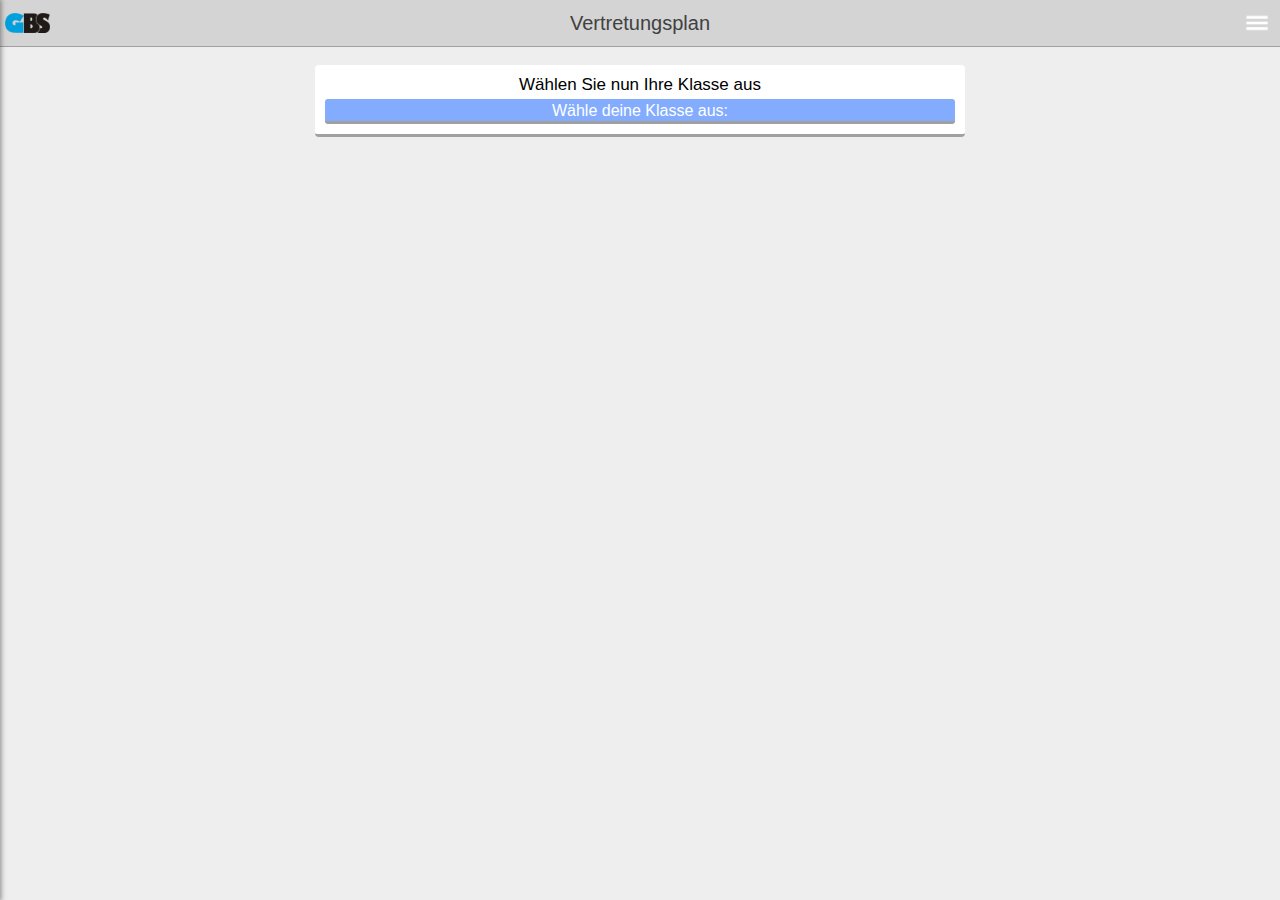
<file: index.html>
<!DOCTYPE html>
<html>
    <head>
        <title>db</title>
        <meta charset="UTF-8">
        <meta name="viewport" content="width=device-width, initial-scale=1.0, maximum-scale=1.0, user-scalable=no">
        <link rel="stylesheet" href="css/index.css" type="text/css">
        <script type="text/javascript" src="./js/libs/jquery/jquery-2.1.3.min.js"></script>

        <script type="text/javascript">
            function SlideMenu(){
                nav = document.getElementsByClassName("menu-container")[0];
                overlay = document.getElementsByClassName("overlay")[0];
                menubtn = document.getElementById("menutbtn");
                if(nav.style.marginLeft === "-300px") {
                    overlay.style.display = "block";
                    overlay.style.opacity = "0.5";
                    overlay.style.filter = "alpha(opacity=0.5)";
                    nav.style.marginLeft = "0";
                    
                    
                } 
                else {
                    overlay.style.opacity = "0";
                    overlay.style.filter = "alpha(opacity=0)";
                    overlay.style.display = "none";
                    nav.style.marginLeft = "-300px";
                    
                }
            }
            
            $(document).ready(function(){ 
                document.getElementsByClassName("menu-container")[0].style.marginLeft = "-300px";
                $('#wrapper').load('vertretungsplan.html');
                document.getElementById("title").innerHTML = "<p id='p-title'>vertretungsplan</p>";
		$('.nav .nav-item').click(function(e){
                    e.preventDefault();
                    var title = document.getElementById("title");
                    overlay.style.opacity = "0";
                    overlay.style.filter = "alpha(opacity=0)";
                    overlay.style.display = "none";
                    nav.style.marginLeft = "-300px";
                    $("#wrapper").fadeOut(0);
                    var seite = $(this).data('seite'); 
                    seite = seite + '.html'; 
                    $('#wrapper').fadeIn(600);
                    $('#wrapper').load(seite);
                    title.innerHTML = "<p id='p-title'>"+$(this).data('seite')+"</p>";
		});
            });
                
        </script>
    </head>
    <body>
        <header>
            <div class="school-icon-container">
                <img id="school-icon" src="img/gbs.png" alt="..." width="45" height="20">
            </div>
            <div id="title">
            </div>
            <div class="menubtn-container">
                <img onclick="SlideMenu()" id="menubtn" src="img/icon-menu.png" alt="..." width="24" height="24">
            </div>
            
        </header>
        
        <div id="background-div"></div>

        <div id="main">
            <div id="wrapper"></div>
        </div>
        
        <div class="overlay" onclick="SlideMenu()"></div>
        
        <!-- <div class="menu-container" >
            <ul class="nav">
                <li id="menu-banner">
                    <span id="gbs-icon">
                        <img id="school-icon-banner" src="images/gbs.png" alt="..." width="70" height="30">
                    </span>
                    <span id="banner-text">
                        Gewerbliche Berufsbildende Schulen des Landkreises Grafschaft Bentheim
                    </span>
                </li>
                <li>
                    <div id="testing" data-seite="vertretungsplan">
                        <img src="./images/menu-icons/document.png" alt="...">
                        Vertretungsplan
                    </div>
                </li>
                <li>
                    <a data-seite="vertretungsplan" href="#">
                        <img src="./images/menu-icons/document.png" alt="...">
                        Vertretungsplan
                    </a>
                </li>
                <li>
                    <a data-seite="entschuldigung" href="#">
                        <img src="./images/menu-icons/mail.png" alt="...">
                        Entschuldigung
                    </a>
                </li>
                <li>
                    <a data-seite="news" href="#">
                        <img src="./images/menu-icons/news.png" alt="...">
                        News
                    </a>
                </li>
                <li>
                    <a data-seite="kurzmitteilung" href="#">
                        <img src="./images/menu-icons/mitteilung.png" alt="...">
                        Kurzmitteilung
                    </a>
                </li>
                <li>
                    <a data-seite="einstellungen" href="#">
                        <img src="./images/menu-icons/settings.png" alt="...">
                        Einstellungen
                    </a>
                </li>
            </ul>
        </div> -->
        
        <div class="menu-container" >
            <ul class="nav">
                <li id="menu-banner">
                    <span id="gbs-icon">
                        <img id="school-icon-banner" src="img/gbs.png" alt="..." width="70" height="30">
                    </span>
                    <span id="banner-text">
                        Gewerbliche Berufsbildende Schulen des Landkreises Grafschaft Bentheim
                    </span>
                </li>
                <li>
                    <div class="nav-item" data-seite="vertretungsplan">
                        <img src="img/menu-icons/document.png" alt="...">
                        Vertretungsplan
                    </div>
                </li>
                <li>
                    <div class="nav-item" data-seite="entschuldigung">
                        <img src="img/menu-icons/mail.png" alt="...">
                        Entschuldigung
                    </div>
                </li>
                <li>
                    <div class="nav-item" data-seite="news">
                        <img src="img/menu-icons/news.png" alt="...">
                        News
                    </div>
                </li>
                <li>
                    <div class="nav-item" data-seite="kurzmitteilung">
                        <img src="img/menu-icons/mitteilung.png" alt="...">
                        Kurzmitteilung
                    </div>
                </li>
                <li>
                    <div class="nav-item" data-seite="einstellungen">
                        <img src="img/menu-icons/settings.png" alt="...">
                        Einstellungen
                    </div>
                </li>
            </ul>
        </div> 
                
    </body>
</html>
</file>
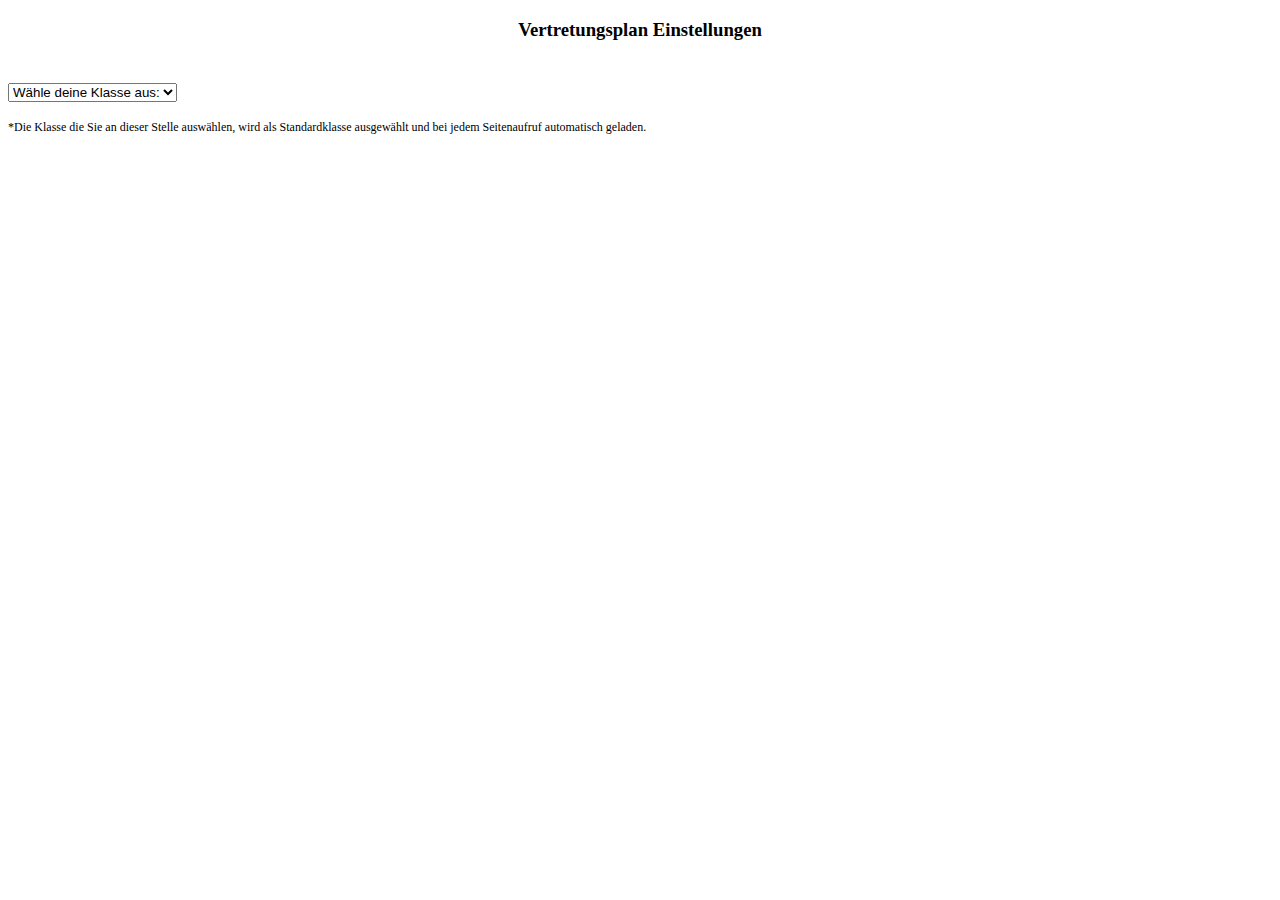
<file: einstellungen.html>
<!DOCTYPE html>
<html>
    <head>
        <title>TODO supply a title</title>
        <meta charset="UTF-8">
        <meta name="viewport" content="width=device-width, initial-scale=1.0">
        <script>
            function SetStandardValue(){
                localStorage.Klasse = document.getElementById("klassen").value;
            }
            
        </script>
    </head>
    <body>
        <div id="einstellungen_vertretungsplan">
            <h3 style="text-align: center;">Vertretungsplan Einstellungen</h3>
            <br>
        <select id="klassen" onchange="SetStandardValue()" style="margin-top:6px;margin-bottom: 6px;">
            <option value="">Wähle deine Klasse aus:</option>
            <option value="alleklassen">Alle Klassen anzeigen</option>
            <option value="BGT1-1">BGT1-1</option>
            <option value="BGT1-2">BGT1-2</option>
            <option value="BGT2-1">BGT2-1</option>
            <option value="BGT2-2">BGT2-2</option>
            <option value="BGT3-1">BGT3-1</option>
            <option value="BGT3-2">BGT3-2</option>
        </select>
            <p style="font-size: 12px;">
                *Die Klasse die Sie an dieser Stelle auswählen, wird als Standardklasse ausgewählt und bei jedem Seitenaufruf automatisch geladen.
            </p>

        </div>
        <!-- <div class="box">
            <ul style="list-style: none">
                <li style="display:table;padding:auto;width:100%;height:35px;vertical-align:central;font-size:16px;margin-top: auto;margin-bottom: auto;">
                    Automatisch laden
                </li>
                <li style="display:table;padding:auto;width:100%;height:35px;vertical-align:central;font-size:16px">
                    Aktualisierungsdatum 
                </li>
                <li style="display:table;padding:auto;width:100%;height:35px;vertical-align:central;font-size:16px">
                    
                </li>
            </ul>
        </div> -->
        
    </body>

</html>
</file>
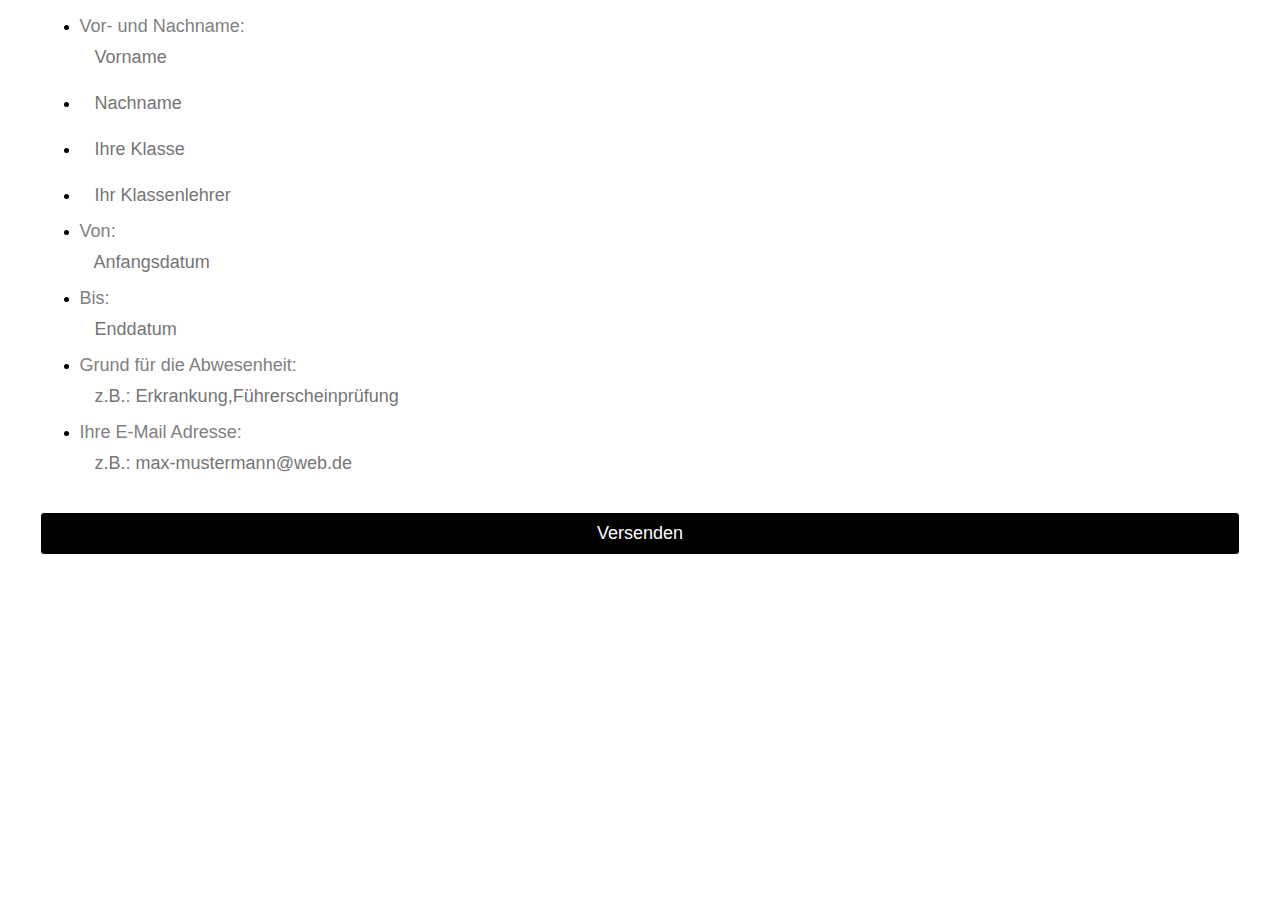
<file: entschuldigung.html>
<!DOCTYPE html>
<html>
<head>
    <title>db</title>
    <!-- <link rel="stylesheet" href="./css/bootstrap.css" type="text/css">
    <script type="text/javascript" src="./js/libs/jquery/jquery-2.1.3.min.js"></script>
    <script type="text/javascript" src="./js/libs/bootstrap.js"></script> -->
    
    <style>
        form {
            width: 95%;
            margin-left:auto;
            margin-right:auto;
        }
		label {
            width:95%;
            padding:0;
            padding-bottom:10px;
            margin-left:auto;
            margin-right:auto;
            margin-bottom: 20px;
            font-family: "Open Sans", sans-serif;
            font-size: 18px;
            color:rgb(128, 128, 128);
            
        }
		input[type="text"] {
            display: block;
            margin-top: 0px;
            margin-bottom: 3px;
            margin-left: 0px;
            margin-right: 0px;
            width: 95%;
            font-family: "Open Sans", sans-serif;
            font-size: 18px;
            -webkit-appearance: none;
            -webkit-box-shadow: none;
            -moz-box-shadow: none;
             box-shadow: none;
            -webkit-border-radius: 0px;
            -moz-border-radius: 0px;
            -ms-border-radius: 0px;
            -o-border-radius: 0px;
            border-radius: 0px;
        }
        .underlined input[type="text"] {
            padding: 10px;
            border: none;
            border-right: solid 2px /*#c9c9c9;*/rgba(255,255,255,0);
            border-bottom: solid 2px /*#c9c9c9;*/rgba(255,255,255,0);
            -webkit-transition: border 0.3s;
            -moz-transition: border 0.3s;
            -o-transition: border 0.3s;
            transition: border 0.3s;
            }
        .style input[type="text"]:focus, .style input[type="text"].focus {
            border-right: solid 2px #969696;
            border-bottom: solid 2px #969696;
        }
        input[type="text"]:focus {
            outline: none;
        }
        form ul li {
            border-bottom:none;
        }
        #absenden {
            display:table-cell;
            text-align:center;
            vertical-align:middle;
            width:100%;
            margin-left:0px;
            margin-right:0px;
            margin-top: 10px;
            margin-bottom:10px;
            background: rgb(0, 0, 0);
            font-family: "Open Sans", sans-serif;
            font-size: 18px;
            color:white;
            border-radius:4px;
            border: 1.5px solid rgb(253, 253, 253);
            padding:10px;
        }
        
        #absenden:focus {
            outline:none;
        }
        #wrapper {
            background:#FFFFFF;
        }
        /*label {
            width:95%;
            padding:0;
            padding-bottom:10px;
            margin-left:auto;
            margin-right:auto;
            margin-bottom: 20px;
            font-family: "Open Sans", sans-serif;
            font-size: 18px;
            color:rgb(128, 128, 128);
            
        }
        input[type="text"] {
            display: block;
            margin-top: 8px;
            margin-bottom: 10px;
            margin-left: 0px;
            margin-right: 0px;
            width: 95%;
            font-family: "Open Sans", sans-serif;
            font-size: 18px;
            -webkit-appearance: none;
            -webkit-box-shadow: none;
            -moz-box-shadow: none;
             box-shadow: none;
            -webkit-border-radius: 0px;
            -moz-border-radius: 0px;
            -ms-border-radius: 0px;
            -o-border-radius: 0px;
            border-radius: 0px;
        }
        .underlined input[type="text"] {
            padding: 10px;
            border: none;
            border-bottom: solid 2px #c9c9c9;
            -webkit-transition: border 0.3s;
            -moz-transition: border 0.3s;
            -o-transition: border 0.3s;
            transition: border 0.3s;
            }
        .style-4 input[type="text"]:focus, .style-4 input[type="text"].focus {
            border-bottom: solid 2px #969696;
        }
        input[type="text"]:focus {
            outline: none;
        }
        form ul li {
            border-bottom:none;
        }*/
    </style>
</head>
<body>
    <form>
        <ul class="underlined style">
            <!-- <li style="text-align: center;size:3em;font-family:'Open Sans',sans-serif;
            font-size: 18px">Füllen Sie bitte das nachfolgende Formular korrekt aus</li> -->
            <li>
                <label for="vorname">Vor- und Nachname:</label>
                <input type="text" placeholder=" Vorname" id="vorname">
            </li>
            <li>
                
                <input type="text" placeholder=" Nachname" id="nachname">
            </li>
            <li>
                
                <input type="text" placeholder=" Ihre Klasse" id="klasse">
            </li>
            <li>
                
                <input type="text" placeholder=" Ihr Klassenlehrer" id="lehrer">
            </li>
            <li class="inline">
                <label class="inlinelabel" for="start">Von:</label>
                <input type="text" placeholder=" Anfangsdatum" id="start">
            </li>
            <li class="inline">
                <label class="inlinelabel" for="bis">Bis:</label>
                <input type="text" placeholder=" Enddatum" id="bis">
            </li>
            <li>
                <label for="grund">Grund für die Abwesenheit:</label>
                <input type="text" placeholder=" z.B.: Erkrankung,Führerscheinprüfung" id="grund">
            </li>
            <li>
                <label for="mail">Ihre E-Mail Adresse:</label>
                <input type="text" placeholder=" z.B.: max-mustermann@web.de" id="mail">
            </li>
              
        </ul>
        <button id="absenden">Versenden</button>
       
    </form>
</body>
</html>
</file>
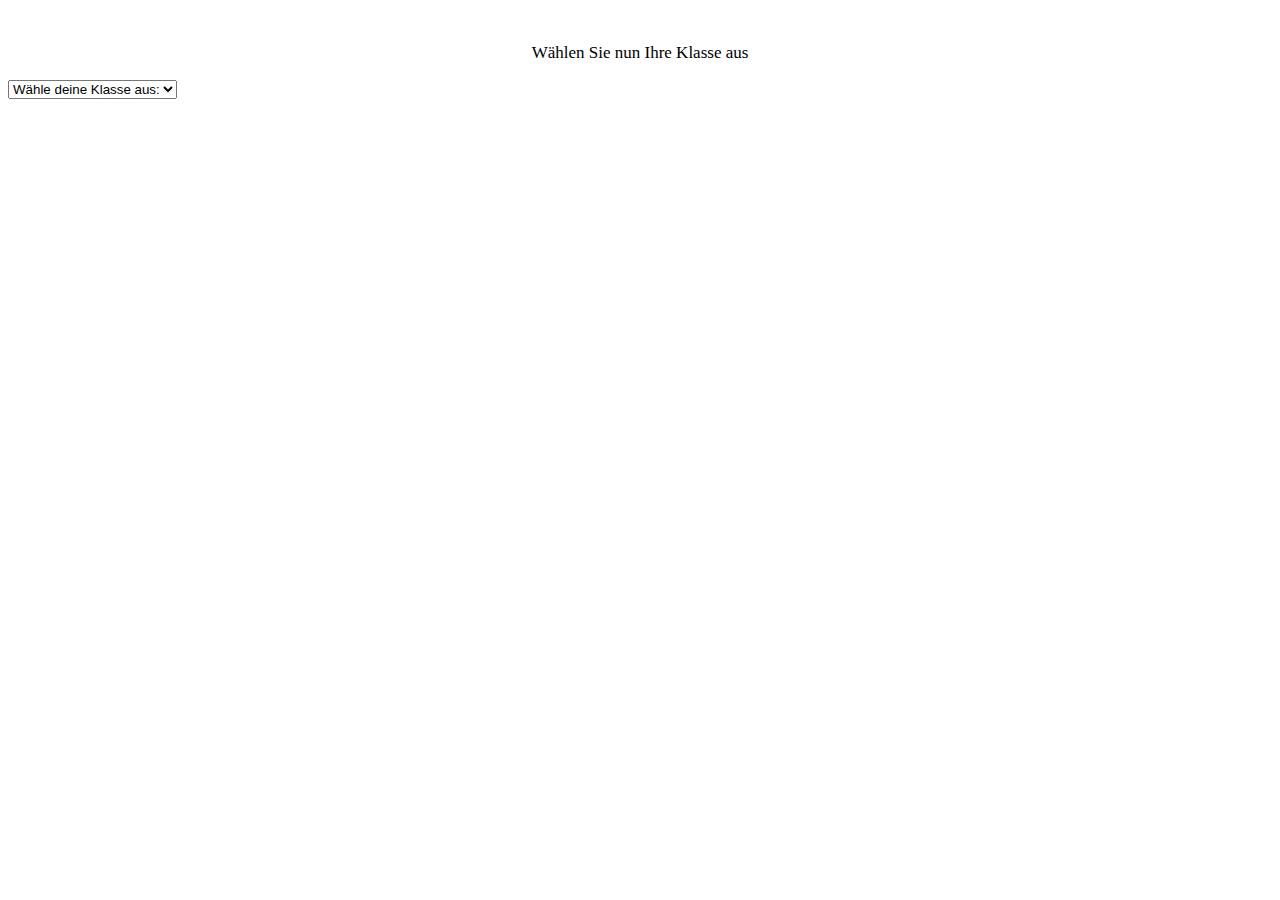
<file: vertretungsplan.html>
<!DOCTYPE html>
<html>
<head>
    <title>db</title>

</head>
<body>
    <br>
    <div class="box" id="0">
        <p style="font-size:17px;text-align:center;">Wählen Sie nun Ihre Klasse aus</p>
            <select id="klasse" onchange="ZeigeVertretungsplan()">
                <option value="">Wähle deine Klasse aus:</option>
                    <option value="alleklassen">Alle Klassen anzeigen</option>
                    <option value="BGT1-1">BGT1-1</option>
                    <option value="BGT1-2">BGT1-2</option>
                    <option value="BGT2-1">BGT2-1</option>
                    <option value="BGT2-2">BGT2-2</option>
                    <option value="BGT3-1">BGT3-1</option>
                    <option value="BGT3-2">BGT3-2</option>
            </select>
        
  <div id="texthint"></div> 
  </div>

<br>
<script>
    
    function ZeigeVertretungsplan(){
        var klasse = document.getElementById("klasse").value;
        
        var xmlhttp=new XMLHttpRequest();
        if (document.getElementById("klasse").value==="") { 
            klasse = localStorage.Klasse;
        }
        
        xmlhttp.onreadystatechange=function() {
        if (xmlhttp.readyState===4 && xmlhttp.status===200) {
            document.getElementById("texthint").innerHTML=xmlhttp.responseText;
        }
    };
    xmlhttp.open("GET","http://webapp.gbs-labor.de/vertretungsplan.php?klasse="+klasse,true);
    xmlhttp.send();
    }
    
    $(document).ready(function(){ 
        var klasse = localStorage.Klasse;
        var xmlhttp=new XMLHttpRequest();
        
        
        xmlhttp.onreadystatechange=function() {
        if (xmlhttp.readyState===4 && xmlhttp.status===200) {
            document.getElementById("texthint").innerHTML=xmlhttp.responseText;
        }
    };
    xmlhttp.open("GET","http://webapp.gbs-labor.de/vertretungsplan.php?klasse="+klasse,true);
    xmlhttp.send();
    
    });
    
    
    /*function ZeigeAktualisierungsstatus(){
        var vorherigerdiv = document.getElementById('0');
        var neuerdiv = document.createElement('div');
        vorherigerdiv.appendchild(neuerdiv);
        neuerdiv.setAttribute("class","box");
        neuerdiv.style.display = "table-cell";
        neuerdiv.id = "zeitstempel";
        neuerdiv.innerHTML = "Zuletzt aktualisiert: <br>" + aktualisierungsstempel;
    }*/
    
    /*button.onclick = function () {
    if (document.getElementById('dolly')) {
        var table = document.getElementById('dolly');
        var newNode = table.cloneNode(true);
        newNode.setAttribute('id','newTable');
        button.parentNode.insertBefore(newNode, button);
        button.parentNode.removeChild(button);
    } 
    return false; 
}*/
</script>


</body>
</html>
</file>
<file: css/index.css>
* {
    margin: 0;
    padding: 0;
    font-family: Arial, Helvetica, sans-serif;

	-webkit-user-select: none;
	-khtml-user-select: none;
	-moz-user-select: none;
	-ms-user-select: none;
	user-select: none;

	-webkit-touch-callout: none;
	-moz-touch-callout: none;
	-ms-touch-callout: none;
	touch-callout: none;
}

input
{
-webkit-user-select: auto !important;
-khtml-user-select: auto !important;
-moz-user-select: auto !important;
-ms-user-select: auto !important;
user-select: auto !important;
}

*/

/*-------------------------------------------------*/
/*                   Kopfzeile                     */
/*-------------------------------------------------*/

body {
    background:white;
}
.textfeld {
    width:95%;
    margin-right:auto;
    margin-left: auto;
    height: 20px;
    border-bottom:1px solid darkgrey;
    border-radius: 3px;
    background: white;
}

header {
    position: fixed;
    display:table;
    width: 100%;
    height: 46px;
    margin-right: 0px;
    margin-left: 0px;    
    background: rgb(212, 212, 212);
    overflow: hidden;
    border-bottom: 1px solid rgb(160, 160, 160);
    z-index: 50;
}

.school-icon-container {
    display: table-cell;
    float: left;
    width: 15%;
    height: 100%; 
}
#school-icon {
    position: absolute;
    margin-top: 13px;
    margin-bottom: 13px;
    left: 5px;

}
#title {
    display: table-cell;
    text-align: center;
    vertical-align: central;
    color: rgb(65, 65, 65);
    float: left;
    margin: 0px;
    padding: 0px;
    width: 70%;
    height: 100%;
    overflow: hidden;
}
#p-title {
    text-transform:capitalize;
    font-size:20px;
    margin-top:12px;
}

#site-title {
    margin-top: 16px;
    color: rgb(65, 65, 65);
    font-size: 18px;
    text-align: center;
    vertical-align: middle;
}

.menubtn-container {
    display: table-cell;
    float: left;
    margin: 0px;
    padding: 0px;
    width: 15%;
    height: 100%;
}
#menubtn {
    position: absolute;
    margin-top: 11px;
    right: 11px;
    margin-bottom: 7px;
}

/*-------------------------------------------------*/
/*                 Navigationsmenü                 */
/*-------------------------------------------------*/

.menu-container {
    position: absolute;
    float: left;
    margin-left: -300px;
    width: 80%;
    max-width: 300px;
    height: 100%;
    background: rgba(255,255,255,1);
    z-index: 100;
     overflow-y: auto;
     overflow-style:-ms-autohiding-scrollbar;
	 -webkit-transform: translate3d(0, 0, 0);
    transform: translate3d(0, 0, 0);
	-webkit-overflow-scrolling: touch;
    
    -webkit-transition-property:margin-left,background,color;
   -moz-transition-property:margin-left,background,color; 
  -o-webkit-transition-property:margin-left,background,color;
  transition-property:margin-left,background,color;
  
    -webkit-transition-duration:0.25s;
   -moz-transition-duration:0.25s;
  -o-transition-duration:0.25s;
  transition-duration:0.25s;
  
    -webkit-transition-timing-function: ease-in;
   -moz-transition-timing-function: ease-out;
  -o-webkit-transition-property: ease-out;
  transition-timing-function:ease-out;
  
    -webkit-box-shadow: 0px 0px 5px 1px rgba(63,63,63,0.6);
   -moz-box-shadow: 0px 0px 5px 1px rgba(63,63,63,0.6);
  -o-box-shadow: 0px 0px 5px 1px rgba(63,63,63,0.6);
  box-shadow: 0px 0px 5px 1px rgba(63,63,63,0.6);
}

.overlay{
    display:none;
    position: absolute;
    top: 0%;
    left: 0%;
    width: 100%;
    height: 100%;
    background-color: black;
    z-index:40;
    opacity: 0;
    filter: alpha(opacity=0);
    transition: filter,opacity;
    transition-duration: 0.25s;
	-webkit-transform: translate3d(0, 0, 0);
    transform: translate3d(0, 0, 0);
}

div ul {
    list-style: none;
    margin-left: 0px;
    margin-top: 0px;
    width: 100%;
}

div ul li{
    height: 50px;
    width: 100%;
    display: table;
    border-bottom: 1px solid rgba(204, 204, 204,0.9);
}

div ul li:last-child {
    border-bottom: none;
}
.nav-item {
    display: table-cell;
    width: 100%;
    height: 100%;
    margin-right: 0px;
    text-decoration: none;
    vertical-align: middle;
    color: rgb(46, 46, 46);
    font-size: inherit; 
}

div ul li .nav-item img {
    vertical-align: middle;
    height: 2em;
    width: 2em;
    margin-left: 1em;
    margin-right: 0.9em;
    
}


#menu-banner {
   background-image: url('../img/menu-icons/background-img2.png');
   position: relative;
   width: 100%;
   max-width: 300px;
   height: 90px;
}

#banner-text {
    display: block;
    font-family: Verdana,Arial,sans-serif;
    font-size: 10px;
    width: 150px;
    height: auto;
    margin-top: 27px;
    margin-left:100px;
}

#background-pic {
    width: 100%; 
    height: 100%;
}
        
#gbs-icon {
    position: absolute;
    margin-top: 30px;
    margin-left:15px;
}

div ul li a span {
    display: table-cell;
    float: left;
    margin-right: 1em;
    margin-left: 1em;
    margin-bottom: 0px;
}

/*-------------------------------------------------*/
/*             Seitenanzeigebereich                */
/*-------------------------------------------------*/

#main {
    position: fixed;
    margin-top: 47px;
    height: 100%;
    width: 100%;
    margin-left: 0px;
    margin-right: 0px;
    padding: 0px;
    background-color: #EEEEEE;
    overflow-y: auto;
    overflow-style:-ms-autohiding-scrollbar;
	-webkit-transform: translate3d(0, 0, 0);
    transform: translate3d(0, 0, 0);
    
}

::-webkit-scrollbar { 
    display: none; 
}

::scrollbar {
    display: none;
}

#wrapper {
    width:96%;
    max-width: 650px;
    margin: 0 auto;
	-webkit-overflow-scrolling: touch;
	-webkit-transform: translate3d(0, 0, 0);
    transform: translate3d(0, 0, 0);
}

/*-------------------------------------------------*/
/*              Vertretungsplan                    */
/*-------------------------------------------------*/

table {
    width: 100%;
    font-size:11px;
    margin-top:10px;
    margin-left: auto;
    margin-right: auto;
    border-collapse:separate;
    color:white;
    margin-bottom: 40px;
}
td, th {
    padding: 5px;
}
th {
    background:rgb(201, 201, 201);
    text-align: left;
}
td{
    color:black;
}
tr, td, th {
    border: 1px solid rgba(255,255,255,0);
}
.ueberschrift {
    border-left:none;
    border-right:none;
    background:none;
    color: black;
    font-size: 12px;
    font-style: oblique;
    height:20px;
}

.whitebg {
    background: rgb(255, 255, 255);
}

.bluebg {
    background: rgb(102, 153, 255);
}
/*-------------------------------------------------*/

select {
    -webkit-appearance: none;
    text-align:center;
    border-left:none;
    border-right:none;
    border-top:none;
    border-bottom:3px solid rgb(160, 160, 160);
    border-radius:3px;
    width:100%;
    height: 25px;
    z-index: 100;
    background: rgb(131, 172, 255);
    color:white;
    margin-top: 4px;
    font-size:16px;

}

select option {
   -webkit-appearance: none;
   -moz-appearance:list-menu;
    height: 40px; 
    padding: 4px;
    
}
.box {
    margin-left:auto;
    margin-right: auto;
    margin-bottom:40px;
    border-radius: 4px;
    background:rgb(255, 255, 255);
    padding: 10px;
	border-bottom: 3.5px solid rgb(160, 160, 160);

    
     /*-webkit-box-shadow: -2px 2px 20px rgba(63,63,63,0.4);
   -moz-box-shadow: -2px 2px 20px rgba(63,63,63,0.4);
  -o-box-shadow: -2px 2px 20px rgba(63,63,63,0.4);
  box-shadow: -2px 2px 20px rgba(63,63,63,0.4);*/
}

.line {
    border-bottom: 1px solid darkgrey;
}

#refresh {
    height:40px;
    width:40px;
    margin-left:auto;
    margin-right:auto;
    margin-top:-20px;
    border-radius:20px;
    background-color: rgb(153, 204, 255);
    background: URL('../img/refresh-icon.png');
    background-size: 2.5em;
}
#zuletztaktualisiert {
    display:none;
}
/***********************************************************/
/*                            test                         */
/***********************************************************/

#popupBoxOnePosition{
top: 0; left: 0; position: fixed; width: 100%; height: 120%;
background-color: rgba(0,0,0,0.7); display: none;
			}
#popupBoxTwoPosition{
top: 0; left: 0; position: fixed; width: 100%; height: 120%;
background-color: rgba(0,0,0,0.7); display: none;
			}
#popupBoxThreePosition{
top: 0; left: 0; position: fixed; width: 100%; height: 120%;
background-color: rgba(0,0,0,0.7); display: none;
}
.popupBoxWrapper{
width: 550px; margin: 50px auto; text-align: left;
}
.popupBoxContent{
background-color: #FFF; padding: 15px;
}

/***********************************************************/
/*                    Einstellungen                        */
/***********************************************************/

#einstellungen_vertretungsplan {
    background: rgb(255, 255, 255);
    margin-left:auto;
    margin-right: auto;
    margin-top: 30px;
    margin-bottom:6px;
    border-radius: 3px;
    padding: 10px;
	border-bottom: 1px solid rgb(160, 160, 160);
	-webkit-transform: translate3d(0, 0, 0);
    transform: translate3d(0, 0, 0);
    
    /*-webkit-box-shadow: -2px -2px 20px rgba(63,63,63,0.6);
   -moz-box-shadow: -2px -2px 20px rgba(63,63,63,0.6);
  -o-box-shadow: -2px -2px 20px rgba(63,63,63,0.6);
  box-shadow: -2px -2px 20px rgba(63,63,63,0.6);*/
    
}

.test{
    width:80%;
    height:60px;
    position:relative;
    overflow:hidden;
}
.test:before{
    content:'';
    position:absolute;
    bottom:100%;
    width:50%;
    height:10%;
    border-radius:100%;
    box-shadow: 0px 300px 0px 300px #448CCB;
}


/***********************************************************/
/*                           iframe                        */
/***********************************************************/

.frame{
    position:relative;
    width:100%;
    height:2000px;
    border-left:none;
    border-right:none;
	-webkit-transform: translate3d(0, 0, 0);
    transform: translate3d(0, 0, 0);
}
</file>
